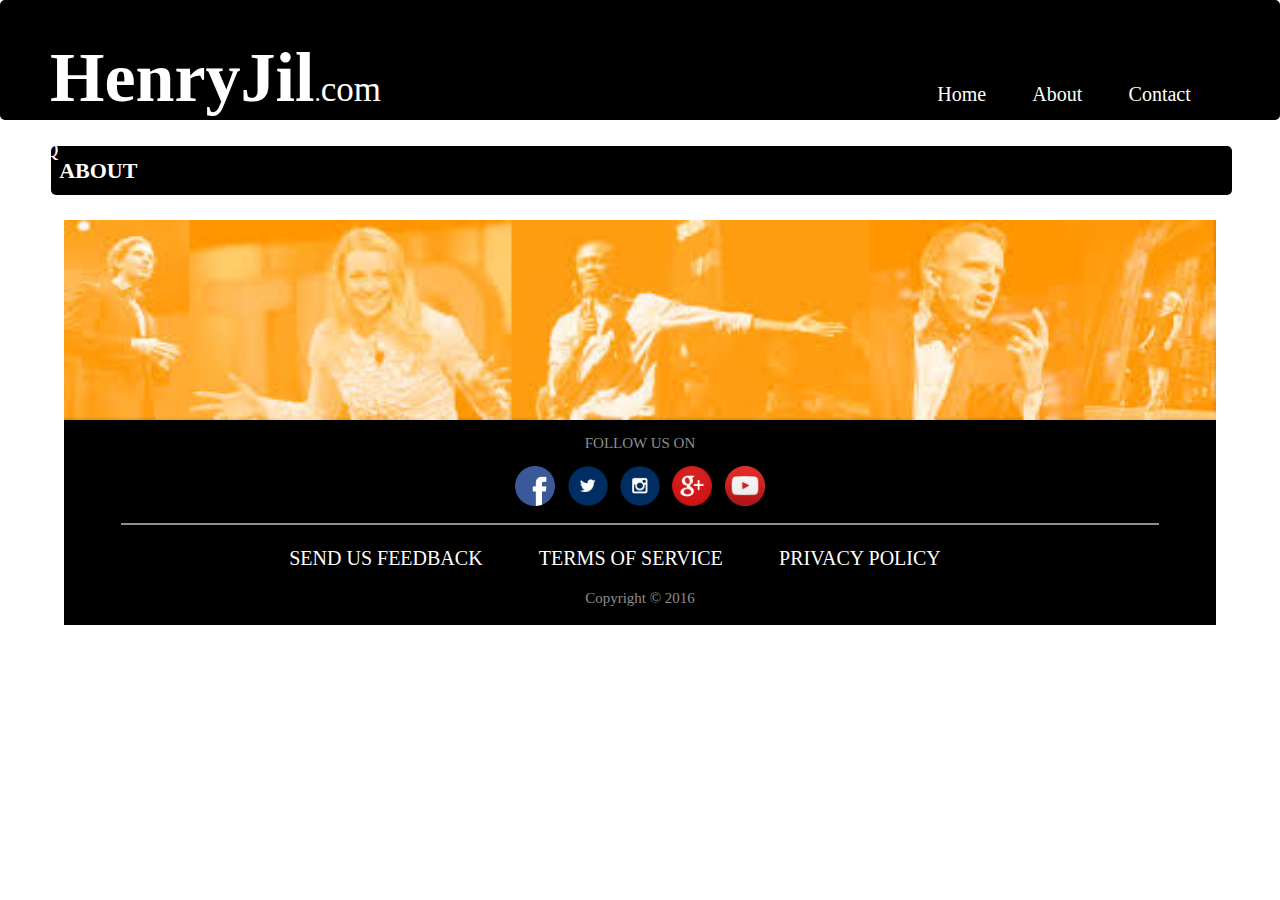
<file: about.html>
<!DOCTYPE html>
<html>
	<head>
		<title>Henry Jil</title>
		<meta charset="utf-8" />
	
		<link rel="stylesheet" href="style.css" type="text/css" />
		<meta name="viewport" content="width=device-width, initial-scale=1.0">
	</head>
	
	<body>
		<div class="header">
			<nav>
				<span class="domainname">HenryJil</span>.<span class="domainext">com</span>
				
			
					<a class="homelink" href="index.html">Home</a>
					<a href="about.html">About</a>
					<a href="contact.html">Contact</a>
					<a href="faq.html">FAQ</a>
			</nav>
		</div>
		
		<p class="topstories">ABOUT</p>

		<div class="">
			<div class="footerads">
					<a href="#"><img src="images/header.jpg"/></a>
			</div>
			
			<div class="footer">
				<p class="followus"> FOLLOW US ON</p>
				<div class="footerlinks">
					<a href="http://facebook.com"><div><img src="images/facebook.png"/></a></div>
					<a href="http://twitter.com"><div><img src="images/twitter.png"/></a></div>
					<a href="http://instagram.com"><div><img src="images/instagram.png"/></a></div>
					<a href="http://google+.com"><div><img src="images/google+.png"/></a></div>
					<a href="http://youtube.com"><div><img src="images/youtube.png"/></a></div>
				</div>
				
				<hr class="footerline" />
				
				<div class="footerlist">
					<a href="feedback.html">SEND US FEEDBACK</a>
					<a href="feedback.html">TERMS OF SERVICE</a>
					<a href="feedback.html">PRIVACY POLICY</a>
				</div>
					
				<p class="copyright">Copyright &copy; 2016</p>
			</div>
		</div>
		
	</body>
</html>
</file>
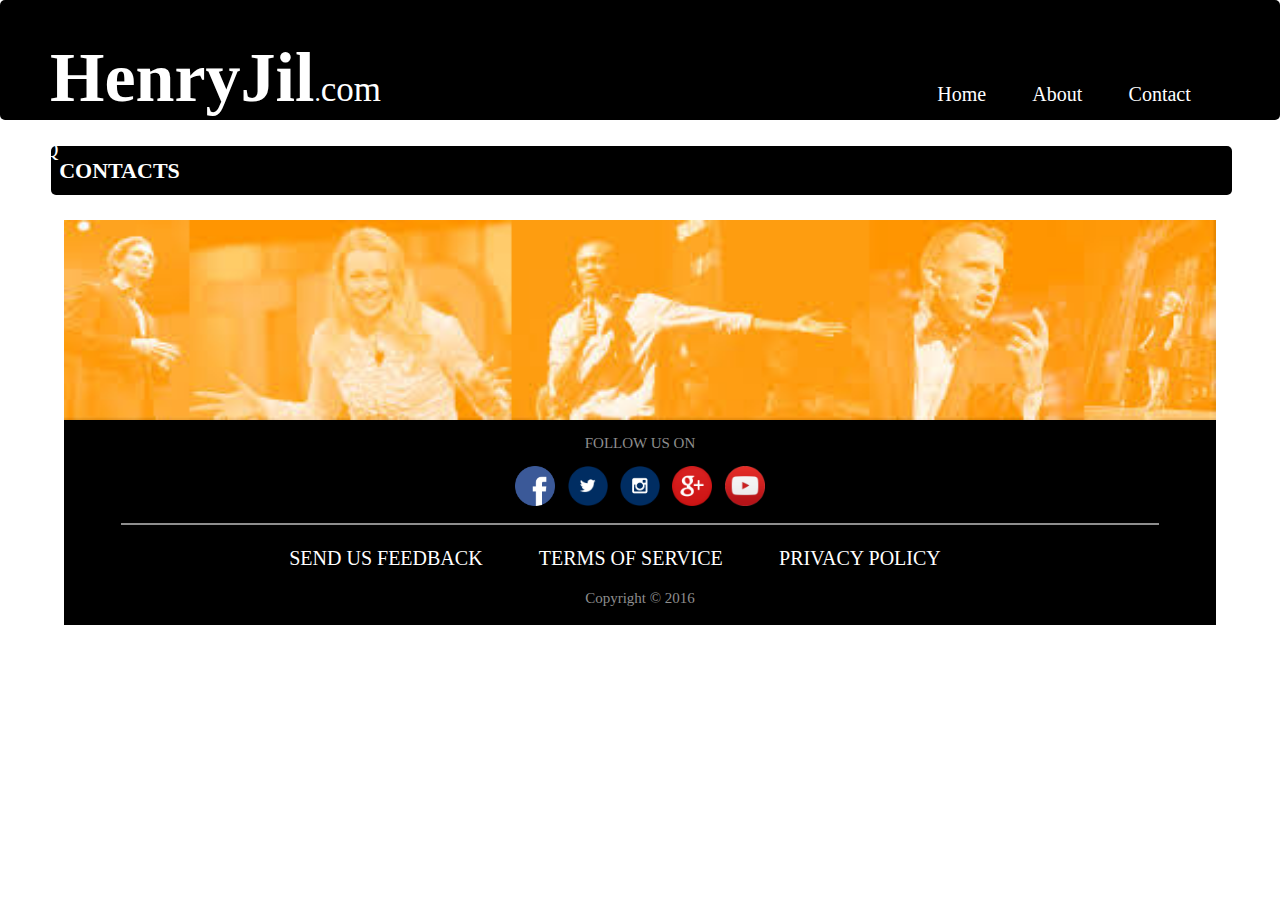
<file: contact.html>
<!DOCTYPE html>
<html>
	<head>
		<title>Henry Jil</title>
		<meta charset="utf-8" />
	
		<link rel="stylesheet" href="style.css" type="text/css" />
		<meta name="viewport" content="width=device-width, initial-scale=1.0">
	</head>
	
	<body>
		<div class="header">
			<nav>
				<span class="domainname">HenryJil</span>.<span class="domainext">com</span>
				
			
					<a class="homelink" href="index.html">Home</a>
					<a href="about.html">About</a>
					<a href="contact.html">Contact</a>
					<a href="faq.html">FAQ</a>
			</nav>
		</div>
		
		<p class="topstories">CONTACTS</p>
		
		<div class="">
			<div class="footerads">
					<a href="#"><img src="images/header.jpg"/></a>
			</div>
			
			<div class="footer">
				<p class="followus"> FOLLOW US ON</p>
				<div class="footerlinks">
					<a href="http://facebook.com"><div><img src="images/facebook.png"/></a></div>
					<a href="http://twitter.com"><div><img src="images/twitter.png"/></a></div>
					<a href="http://instagram.com"><div><img src="images/instagram.png"/></a></div>
					<a href="http://google+.com"><div><img src="images/google+.png"/></a></div>
					<a href="http://youtube.com"><div><img src="images/youtube.png"/></a></div>
				</div>
				
				<hr class="footerline" />
				
				<div class="footerlist">
					<a href="feedback.html">SEND US FEEDBACK</a>
					<a href="feedback.html">TERMS OF SERVICE</a>
					<a href="feedback.html">PRIVACY POLICY</a>
				</div>
					
				<p class="copyright">Copyright &copy; 2016</p>
			</div>
		</div>
	
	</body>
</html>
</file>
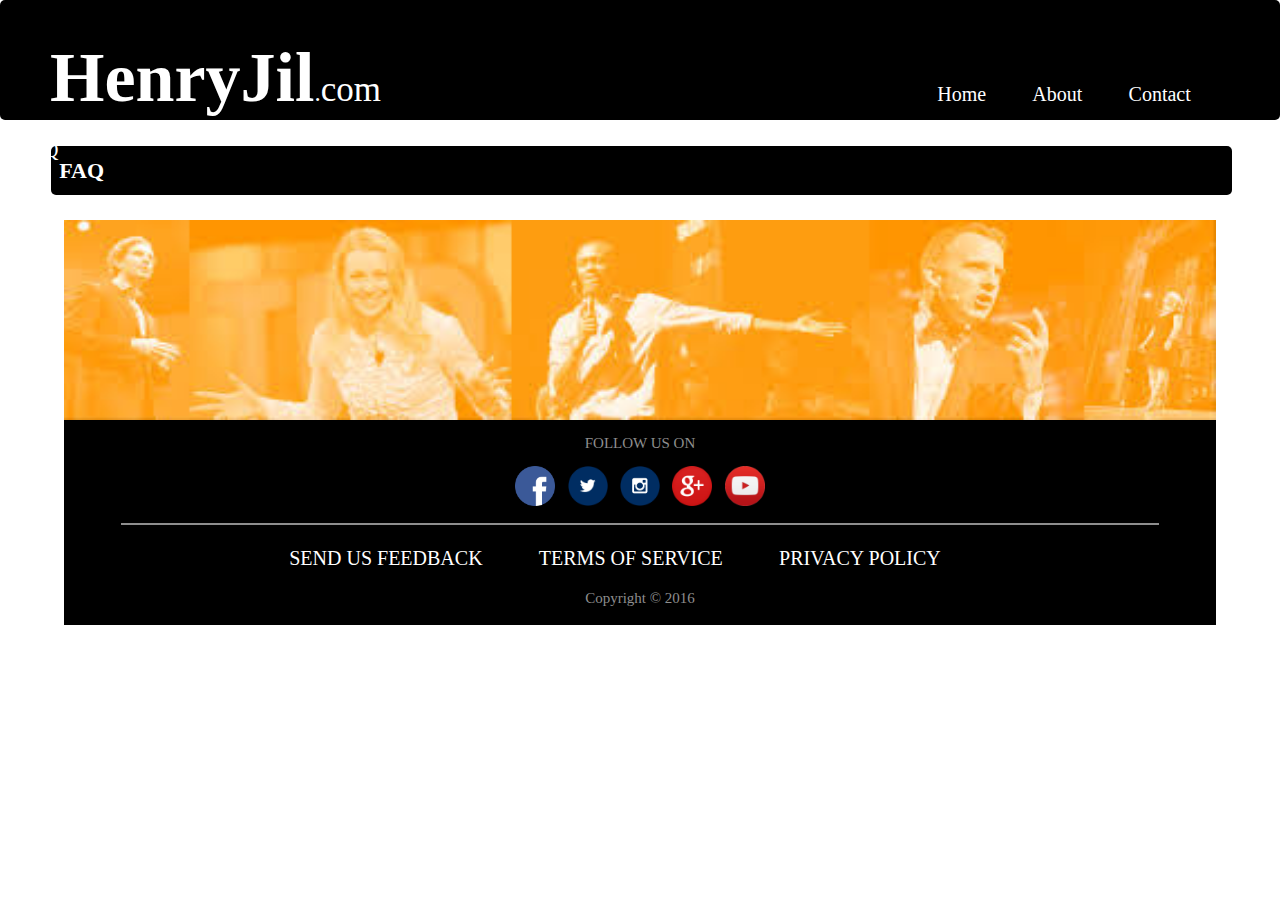
<file: faq.html>
<!DOCTYPE html>
<html>
	<head>
		<title>Henry Jil</title>
		<meta charset="utf-8" />
	
		<link rel="stylesheet" href="style.css" type="text/css" />
		<meta name="viewport" content="width=device-width, initial-scale=1.0">
	</head>
	
	<body>
		<div class="header">
			<nav>
				<span class="domainname">HenryJil</span>.<span class="domainext">com</span>
				
			
					<a class="homelink" href="index.html">Home</a>
					<a href="about.html">About</a>
					<a href="contact.html">Contact</a>
					<a href="faq.html">FAQ</a>
			</nav>
		</div>
		
		<p class="topstories">FAQ</p>
		
		<div class="">
			<div class="footerads">
					<a href="#"><img src="images/header.jpg"/></a>
			</div>
			
			<div class="footer">
				<p class="followus"> FOLLOW US ON</p>
				<div class="footerlinks">
					<a href="http://facebook.com"><div><img src="images/facebook.png"/></a></div>
					<a href="http://twitter.com"><div><img src="images/twitter.png"/></a></div>
					<a href="http://instagram.com"><div><img src="images/instagram.png"/></a></div>
					<a href="http://google+.com"><div><img src="images/google+.png"/></a></div>
					<a href="http://youtube.com"><div><img src="images/youtube.png"/></a></div>
				</div>
				
				<hr class="footerline" />
				
				<div class="footerlist">
					<a href="feedback.html">SEND US FEEDBACK</a>
					<a href="feedback.html">TERMS OF SERVICE</a>
					<a href="feedback.html">PRIVACY POLICY</a>
				</div>
					
				<p class="copyright">Copyright &copy; 2016</p>
			</div>
		</div>
	
	</body>
</html>
</file>
<file: style.css>
body {
	background-color:white;
	color:black;
	font-size:25px;
	line-height:1.5;
	text-align:left;
	width:100%;	
	padding:0px 0px;
	margin:0 auto;
}

.header {
	background-color:black;
	color:white;
	height:120px;
	margin-top:0%;
	width:100%;
	padding:0px 0px;
	border-radius:5px;
}

.maincontent {
	background-color:white;
	color:black;
	font-size:25px;
	line-height:1.5;
	margin:2% 5%;
	width:90%;
}

nav {
	padding-top:25px;
}

nav .domainname {
	font-size:70px;
	padding-left:50px;
	font-weight:bold;
}

nav .domainext {
	font-size:35px;
}

nav  a:link {
	font-size:20px;
	color:white;
	text-decoration:none;
	padding:10px 20px ;
}

nav  .homelink:link {
	color:white;
	text-decoration:none;
	padding-left:550px ;
}

nav  a:visited {
	color:white;
	text-decoration:none;
	padding:10px 20px ;
}

nav  a:hover , nav a:active {
	color:#F7941D;
	text-decoration:none;
	padding:10px 20px ;
}

.topstories{
	text-align:left-side;
	font-size:22px;
	font-weight:bold;
	margin-bottom:2%;
	margin-top:2%;
	margin-left:4%;
	margin-right:2.5%;
	width:91%;
	background-color:black;
	color:white;
	padding:8px;
	border-radius:5px;
}

.contents {
	max-width:100%;
	min-width:100%;
	max-height:400px;
	min-height:400px;
	padding:0px 1px;
}

.contents  div {
	min-width:24.4%;
	max-width:24.4%;
	max-height:99%;
	min-height:99%;
	margin-bottom:0px;
	display:inline-block;
	border:1px grey solid;
}

.contents div img {
	margin:0px 0px;
	padding:0px 0px;
	min-width:100%;
	max-width:100%;
	height:300px;
}

.contents div span {
	padding-left:20px;
	font-weight:bold;
}

.contents a {
	color:black;
	background-color:white;
	padding-bottom:6px;
	padding-top:50px;
	max-height:98px;
	min-height:98px;
}

.contents a:hover , a:active {
	color:black;
	background-color:#ECECEC;
}

.maincontent .bigcontent {
	height:606px;
	padding-bottom:0%;
	padding-top:0%;
	margin-bottom:0%;
}

.maincontent .bigcontent .bigphoto{
	max-height:560px;
	min-height:560px;
	width:74.9%;
	float:left;
}

.bigcontent .bigphoto img {
	max-height:560px;
	min-height:560px;
	width:100%;
	margin-bottom:0%;
}

.bigcontent  .bigphotoname {
	width:74.9%;
	margin-top:0%;
	padding-bottom:5px;
	padding-top:5px;
	background-color:black;
	float:left;	
}

.bigcontent a:link {
	text-decoration:none;
	color:#ECECEC;
}

.bigcontent  a:hover , a:active {
	color:#F7941D;
}

.bigcontent .sidephoto1 {
	width:24.7%;
	float:right;
	position:relative;
	bottom:560px;
	right:1px;
	height:300px;
}

.sidephoto1 img {
	width:100%;
	max-height:300px;
	min-height:300px;
}

.bigcontent .sidephoto1name {
	position:relative;
	bottom:431px;
	left:298px;
	width:24.7%;
	float:right;
	background-color:black;
}

.bigcontent .sidephoto2 {
	width:24.7%;
	float:right;
	position:relative;
	bottom:328px;
	left:598px;
	height:300px;
}

.sidephoto2 img {
	width:100%;
	max-height:300px;
	min-height:300px;
}

.bigcontent .sidephoto2name {
	position:relative;
	bottom:124px;
	left:898px;
	width:24.7%;
	float:right;
	background-color:black;
}

.ads {
	max-height:100px;
	min-height:100px;
	margin-top:0.6%;
	
}

.ads div{
	height:100px;
	width:100%;
}

.ads div img {
	height:100px;
	width:99.9%;
	position:relative;
	bottom:317px;
}

.content2 {
	max-width:100%;
	min-width:100%;
	max-height:350px;
	min-height:350px;
	padding:0px 1px;
	display:inline-block;
	margin-top:0%;
	margin-bottom:0%;
	padding-bottom:0px;
	position:relative;
	bottom:205px;
}

.content2  div {
	min-width:24.4%;
	max-width:24.4%;
	max-height:99%;
	min-height:99%;
	margin-bottom:0px;
	display:inline-block;
	border:1px grey solid;
}

.content2 div img {
	margin:0px 0px;
	padding:0px 0px;
	min-width:100%;
	max-width:100%;
	height:300px;
	display:inline-block;
}

.content2 div span {
	padding-left:20px;
	font-weight:bold;
}

.content2 a {
	color:black;
	background-color:white;
	padding-bottom:6px;
	padding-top:50px;
	max-height:98px;
	min-height:98px;
}

.content2 a:hover , a:active {
	color:black;
	background-color:#ECECEC;
}

.content3 {
	max-width:100%;
	min-width:100%;
	max-height:350px;
	min-height:350px;
	padding:0px 1px;
	display:inline-block;
	margin-top:1%;
	margin-bottom:0%;
	padding-bottom:0px;
	position:relative;
	bottom:205px;
}

.content3  div {
	min-width:24.4%;
	max-width:24.4%;
	max-height:99%;
	min-height:99%;
	margin-bottom:0px;
	display:inline-block;
	border:1px grey solid;
}

.content3 div img {
	margin:0px 0px;
	padding:0px 0px;
	min-width:100%;
	max-width:100%;
	height:300px;
	display:inline-block;
}

.content3 div span {
	padding-left:20px;
	font-weight:bold;
}

.content3 a {
	color:black;
	background-color:white;
	padding-bottom:6px;
	padding-top:50px;
	max-height:98px;
	min-height:98px;
}

.content3 a:hover , a:active {
	color:black;
	background-color:#ECECEC;
}

.ads2 {
	max-height:100px;
	min-height:100px;
	margin-top:0.6%;
	position:relative;
	bottom:200px;
}

.ads2 div{
	height:100px;
	width:100%;
}

.ads2 div img {
	height:100px;
	width:99.9%;
}

.maincontent .bottom  {
	text-align:center;
	border-radius:5px;
	width:70%;
	margin:0 auto;
	margin-bottom:5%;
	height:25px;
	padding-top:15px;
	padding-bottom:15px;
	position:relative;
	bottom:130px;
}

.maincontent  .bottomlink:link , .bottomlink:visited {
	text-decoration:none;
	color:#58BBE9;
	font-size:25px;
	font-weight:bold;
	margin:0%;
	padding-bottom:15px;
	padding-top:18px;
	padding-left:391px;
	padding-right:380px;
	border:2px #58BBE9 solid;
	border-radius:5px;
}

.maincontent .bottomlink:hover , .bottomlink:active {
	color:white;
	background-color:#58BBE9;
}

.mainfooter {
	position:relative;
	bottom:100px;
}

.footerads {
	width:90%;
	padding-bottom:0px;
	height:200px;
	margin:0 auto;
}

.footerads img {
	width:100%;
	height:100%;
}

.footer {
	width:90%;
	margin-left:5%;
	background-color:black;
	color:white;
	text-align:center;
	display:inline-block;
	height:205px;
}

.footer p {
	margin-top:1%;
	margin-bottom:1%;
	font-size:15px;
	color:#8E8E8E;
}

.footer .footerlinks{
	display:inline-block;
	margin-top:0%;
	width:100%;
	padding-top:0px;
	padding-bottom:0px;
	height:46px;
	margin-bottom:1%;
}

.footer .footerlinks div {
	display:inline-block;
	margin-bottom:0px;
	width:4%;
	padding-left:0px;
	padding-bottom:0px;
	text-align:none;
	margin-top:0%;
	height:44px;
}

.footer .footerlinks div img {
	display:inline-block;
	margin:0 auto;
	padding:0px 0px;
	max-height:40px;
	min-height:40px;
	max-width:40px;
	min-width:40px;
}

.footerline {
	width:90%;
	border:1px #8E8E8E solid;
	margin-top:0%;
}

.footer .footerlist {
	display:inline-block;
}

.footer .footerlist a {
	text-decoration:none;
	padding-right:50px;
	color:white;
	font-size:20px;
}

.footer .footerlist a:hover , a:active {
	color:#F7941D;
</file>
